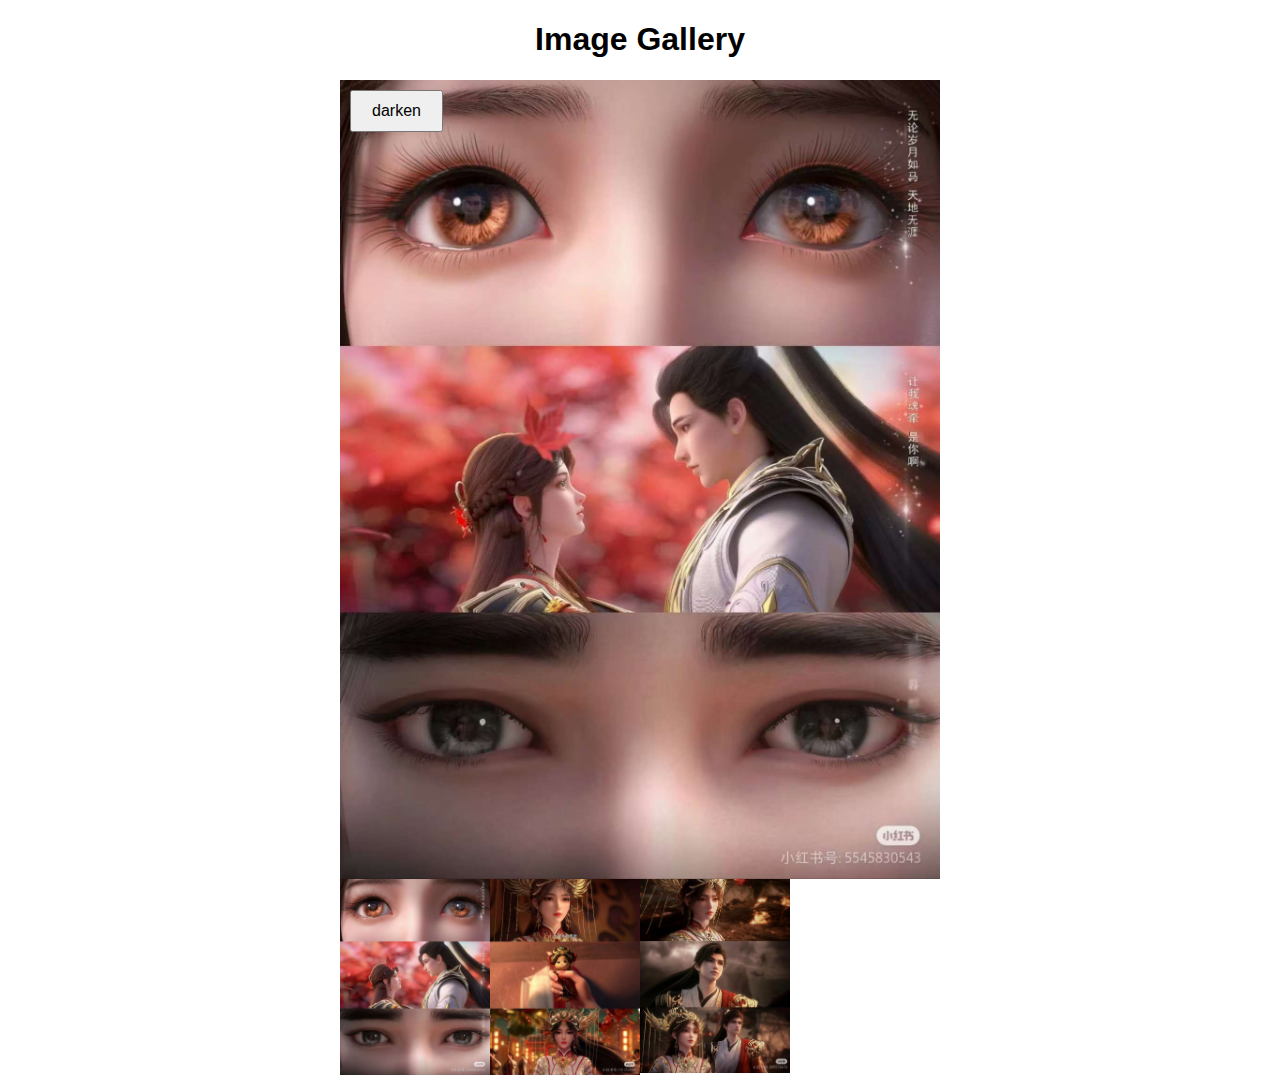
<file: index2.html>
<!DOCTYPE html>
<html lang="en">
<head>
  <meta charset="UTF-8">
  <meta name="viewport" content="width=device-width, initial-scale=1.0">
  <title>Image Gallery</title>
  <link rel="stylesheet" href="styles/style2.css"> <!-- 引用外部CSS文件 -->
</head>
<body>

  <h1>Image Gallery</h1>

  <!-- 大图容器，包含按钮 -->
  <div class="full-img" id="full-img-container">
    <img src="images/5b6eb90e3dca76dc262b7c290814496.jpg" alt="Full Image" id="full-image">
    <button id="toggle-darken">darken</button> <!-- 按钮在大图的左上角 -->
  </div>

  <!-- 缩略图的容器 -->
  <div class="gallery">
    <img src="images/5b6eb90e3dca76dc262b7c290814496.jpg" alt="Image 1" onclick="showImage(this)">
    <img src="images/91917ac18a107d0be1bb255ebe5616e.jpg" alt="Image 2" onclick="showImage(this)">
    <img src="images/dbd55d9b3971d3aba62b14c53e86d52.jpg" alt="Image 3" onclick="showImage(this)">
  </div>

  <script src="scripts/main2.js"></script> <!-- 引用外部JS文件 -->

</body>
</html>
</file>
<file: styles/style2.css>
body {
  font-family: Arial, sans-serif;
  margin: 0;
  padding: 0;
  display: flex;
  flex-direction: column;
  align-items: center;
}

.full-img {
  position: relative;
  width: 80%;
  max-width: 600px;
}

.full-img img {
  width: 100%;
  height: auto;
  display: block;
  transition: filter 0.2s; /* 过渡效果 */
}

button {
  position: absolute;
  top: 10px;
  left: 10px;
  padding: 10px 20px;
  font-size: 16px;
  cursor: pointer;
  z-index: 1; /* 保证按钮在图片上方 */
}

/* 缩略图容器 */
.gallery {
  display: grid;
  grid-template-columns: repeat(4, 1fr); /* 4等分，缩略图占满整个宽度 */
  width: 80%;
  max-width: 600px;
  margin-top: -4px; /* 缩略图与大图重合，去掉空隙 */
}

.gallery img {
  width: 100%;
  height: auto;
  cursor: pointer;
  margin: 0; /* 没有间距 */
  transition: transform 0.2s;
}

.gallery img:hover {
  transform: scale(1.05);
}

/* 变暗状态 */
.darken {
  filter: brightness(0.5);
}
</file>
